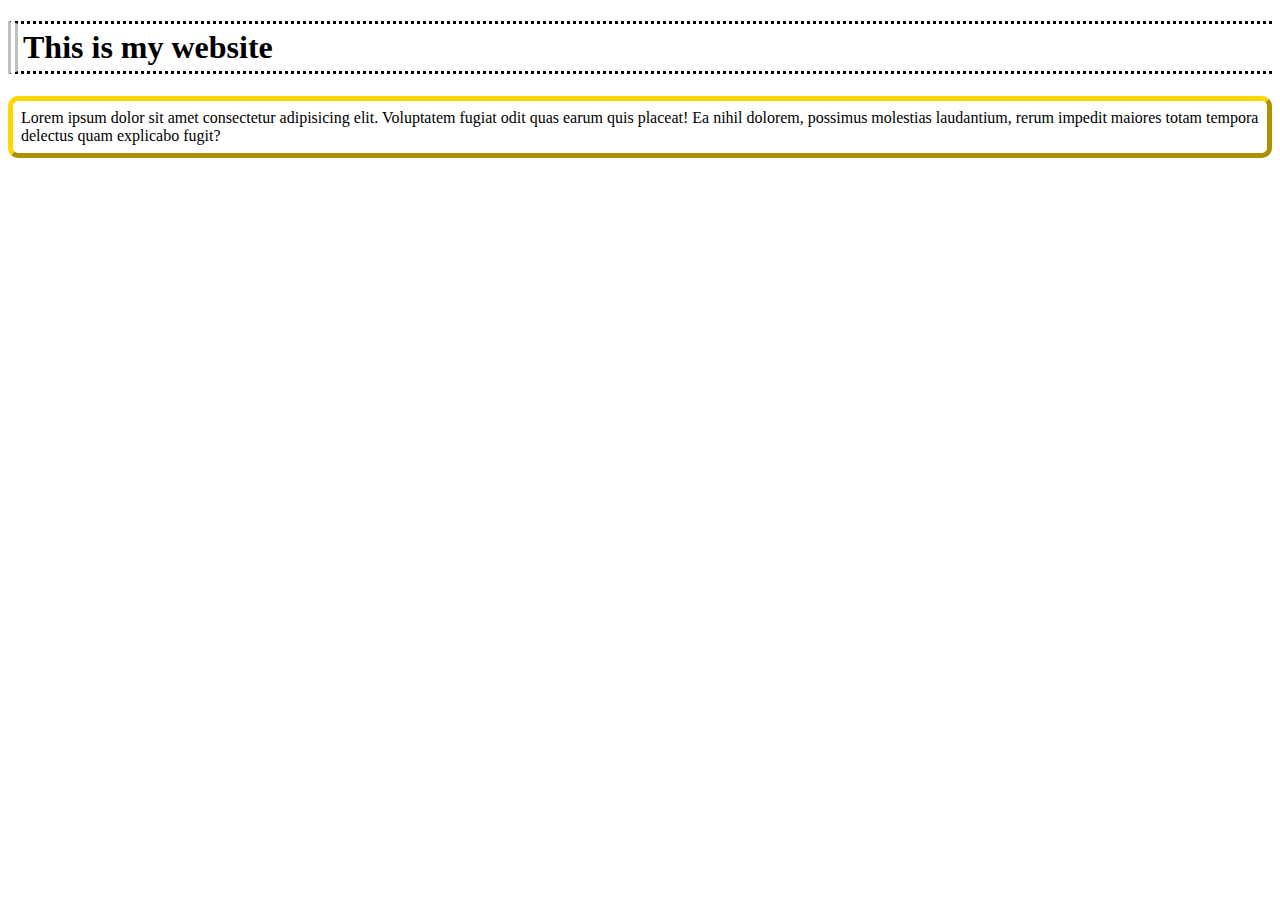
<file: border/index.html>
<!DOCTYPE html>
<html lang="en">
<head>
    <meta charset="UTF-8">
    <meta name="viewport" content="width=device-width, initial-scale=1.0">
    <title>Fonts</title>
    <link rel="stylesheet" href="style.css">
</head>
<body>
    <h1>This is my website</h1>
    <p>Lorem ipsum dolor sit amet consectetur adipisicing elit. Voluptatem fugiat odit quas earum quis placeat! Ea nihil dolorem, possimus molestias laudantium, rerum impedit maiores totam tempora delectus quam explicabo fugit?</p>
</body>
</html>
</file>
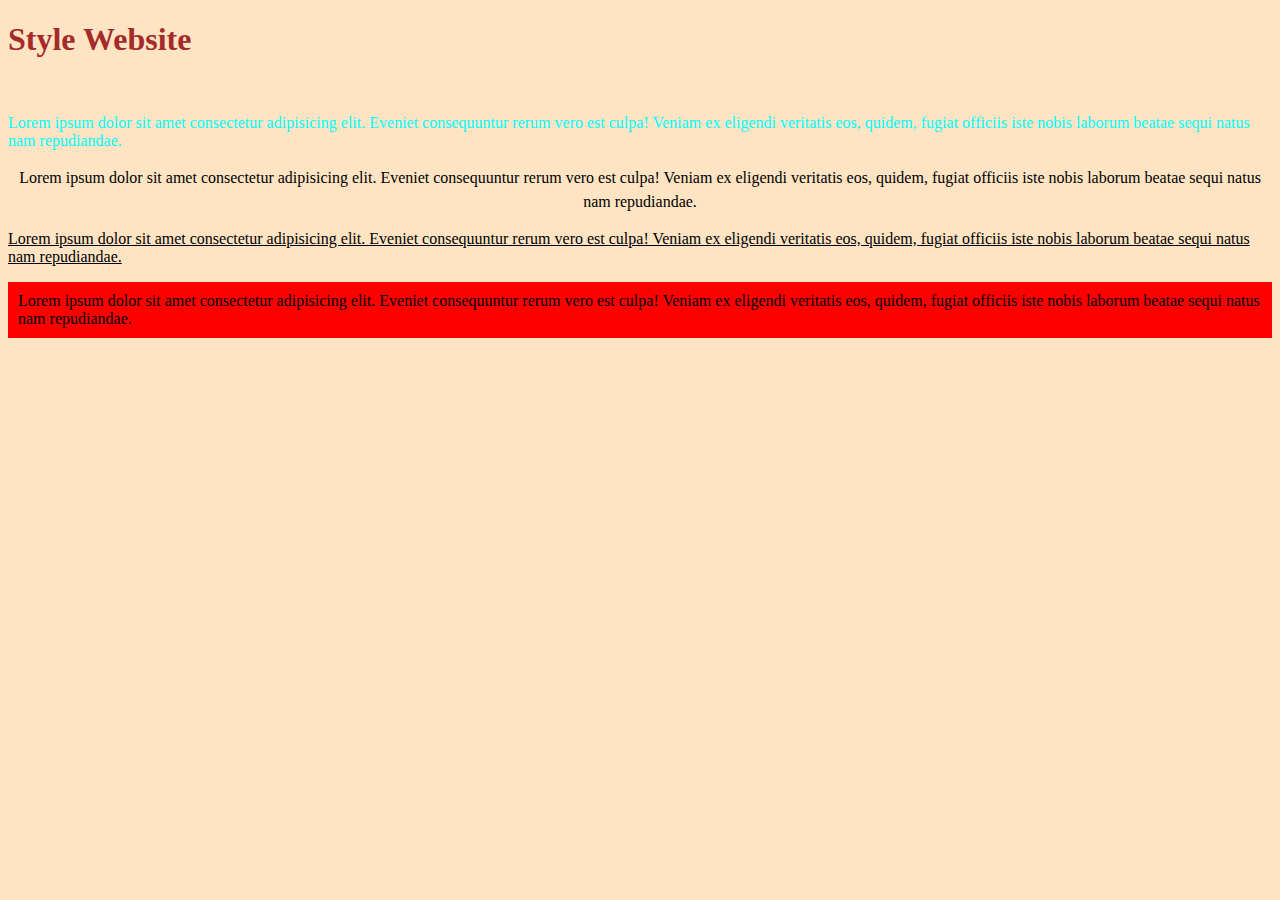
<file: inline.html>
<!DOCTYPE html>
<html lang="en">
<head>
    <meta charset="UTF-8">
    <meta name="viewport" content="width=device-width, initial-scale=1.0">
    <title>Inline CSS</title>
</head>
<body style="background-color:bisque;">
    <h1 style="color:brown;">Style Website</h1>
    <br>
    <p style="color:aqua;">Lorem ipsum dolor sit amet consectetur adipisicing elit. Eveniet consequuntur rerum vero est culpa! Veniam ex eligendi veritatis eos, quidem, fugiat officiis iste nobis laborum beatae sequi natus nam repudiandae.</p>
    <p style="text-align:center; line-height: 1.5;">Lorem ipsum dolor sit amet consectetur adipisicing elit. Eveniet consequuntur rerum vero est culpa! Veniam ex eligendi veritatis eos, quidem, fugiat officiis iste nobis laborum beatae sequi natus nam repudiandae.</p>
    <p style="text-decoration: underline;">Lorem ipsum dolor sit amet consectetur adipisicing elit. Eveniet consequuntur rerum vero est culpa! Veniam ex eligendi veritatis eos, quidem, fugiat officiis iste nobis laborum beatae sequi natus nam repudiandae.</p>
    <p style="padding: 10px; background-color: red">Lorem ipsum dolor sit amet consectetur adipisicing elit. Eveniet consequuntur rerum vero est culpa! Veniam ex eligendi veritatis eos, quidem, fugiat officiis iste nobis laborum beatae sequi natus nam repudiandae.</p>
</body>
</html>

<!-- 
    Three types of CSS:
    1. inline
    2. internal
    3. external

    This file shows inline css.

    The simplest way to get some style going is with inline comments. This
    is probably best if you only want to add a little bit of style. As
    stuff scales, it's better to abstract with either internal or external
    CSS. For big projects, external is the most abstract and the best
    practice. 

    Above is just a lot of random styling, just for the sake of implementing
    different looks. Take a look at the syntax though, as it applies for
    all three types of CSS though. Everytime we make add another attribute,
    we need to have a semicolon. This applies also if we want to add many
    attributes in the same line, as the semicolons will simply separate the
    different attributes.
-->
</file>
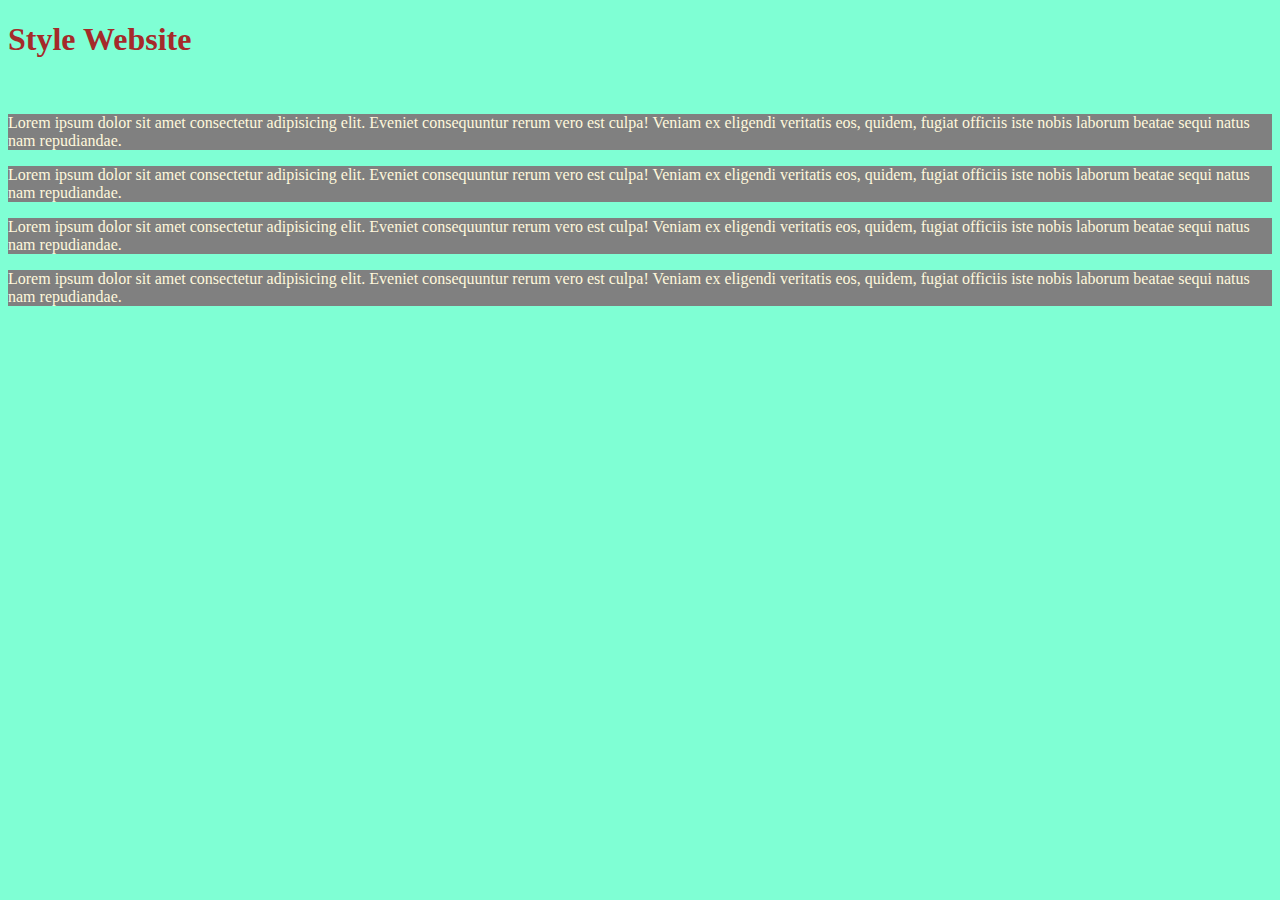
<file: internal.html>
<!DOCTYPE html>
<html lang="en">
<head>
    <meta charset="UTF-8">
    <meta name="viewport" content="width=device-width, initial-scale=1.0">
    <title>Document</title>
    <style>
        body{
            background-color: aquamarine;
        }
        h1{
            color: cornsilk;
        }
        p{
            background-color: gray;
            color: cornsilk;
        }
    </style>
</head>
<body>
    <h1 style="color:brown;">Style Website</h1>
    <br>
    <p>Lorem ipsum dolor sit amet consectetur adipisicing elit. Eveniet consequuntur rerum vero est culpa! Veniam ex eligendi veritatis eos, quidem, fugiat officiis iste nobis laborum beatae sequi natus nam repudiandae.</p>
    <p>Lorem ipsum dolor sit amet consectetur adipisicing elit. Eveniet consequuntur rerum vero est culpa! Veniam ex eligendi veritatis eos, quidem, fugiat officiis iste nobis laborum beatae sequi natus nam repudiandae.</p>
    <p>Lorem ipsum dolor sit amet consectetur adipisicing elit. Eveniet consequuntur rerum vero est culpa! Veniam ex eligendi veritatis eos, quidem, fugiat officiis iste nobis laborum beatae sequi natus nam repudiandae.</p>
    <p>Lorem ipsum dolor sit amet consectetur adipisicing elit. Eveniet consequuntur rerum vero est culpa! Veniam ex eligendi veritatis eos, quidem, fugiat officiis iste nobis laborum beatae sequi natus nam repudiandae.</p>
</body>
</html>

<!-- 
    This is internal CSS. Instead of each line having its own CSS, it's
    a little more abstracted. We put everything in the head inside some
    style tags. Then, we specify the attributes for the different tags,
    like paragraphs, p, or headers, h1, etc. Notice that we label things
    by their names insides their tags. 

    Notice the syntax too of putting the squiggly brackets {} right
    after. It's conventional of having a C/Java/Javascript type look
    to the styling, where we skip the lines and make the brackets have
    their own lines. Then, each CSS attribute gets its own page just
    for readability. 
-->
</file>
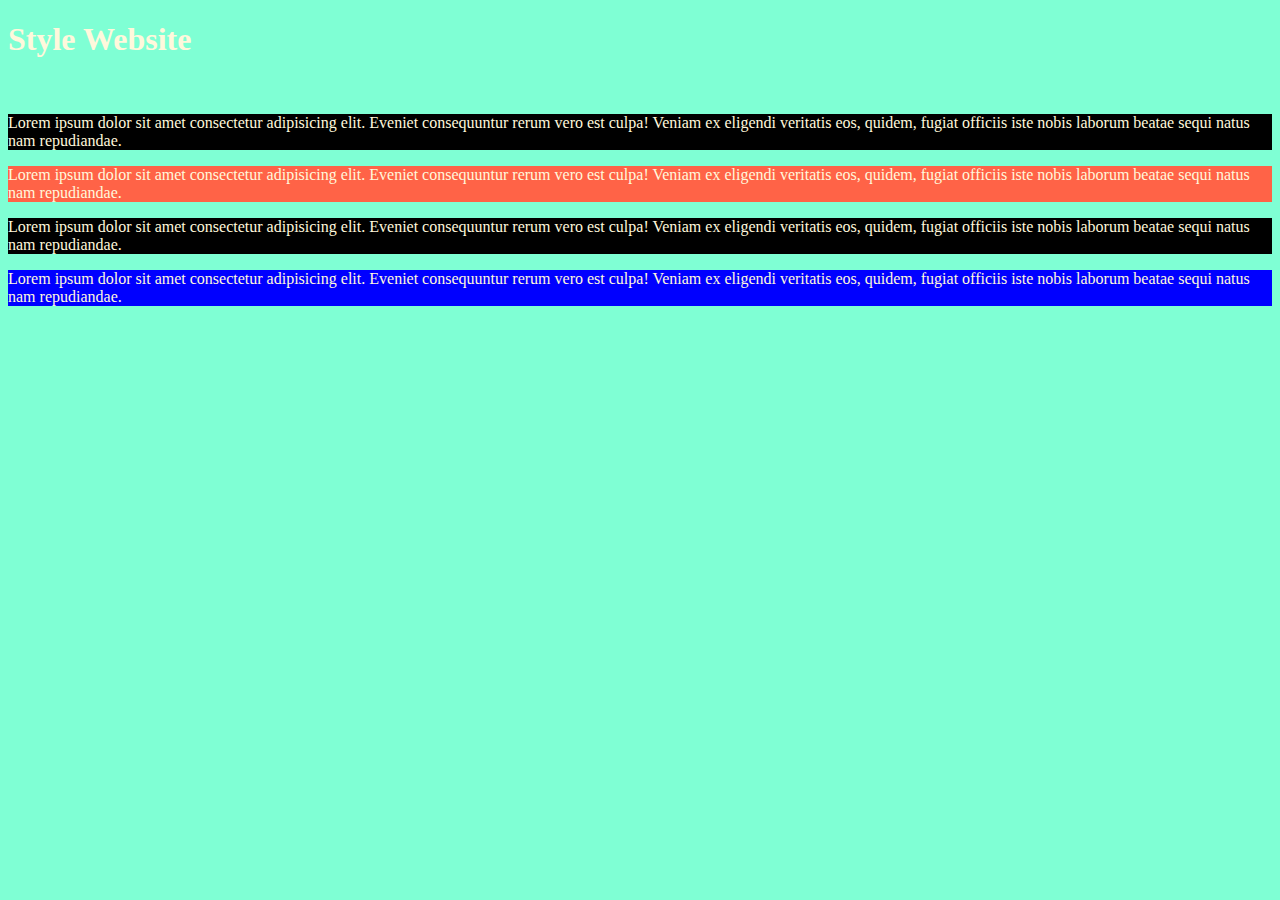
<file: intro/external.html>
<!DOCTYPE html>
<html lang="en">
<head>
    <meta charset="UTF-8">
    <meta name="viewport" content="width=device-width, initial-scale=1.0">
    <title>External CSS</title>
    <link rel="stylesheet" href="external.css">
</head>
<body>
    <h1>Style Website</h1>
    <br>
    <p class="odd">Lorem ipsum dolor sit amet consectetur adipisicing elit. Eveniet consequuntur rerum vero est culpa! Veniam ex eligendi veritatis eos, quidem, fugiat officiis iste nobis laborum beatae sequi natus nam repudiandae.</p>
    <p id="p1">Lorem ipsum dolor sit amet consectetur adipisicing elit. Eveniet consequuntur rerum vero est culpa! Veniam ex eligendi veritatis eos, quidem, fugiat officiis iste nobis laborum beatae sequi natus nam repudiandae.</p>
    <p class="odd">Lorem ipsum dolor sit amet consectetur adipisicing elit. Eveniet consequuntur rerum vero est culpa! Veniam ex eligendi veritatis eos, quidem, fugiat officiis iste nobis laborum beatae sequi natus nam repudiandae.</p>
    <p id="p2">Lorem ipsum dolor sit amet consectetur adipisicing elit. Eveniet consequuntur rerum vero est culpa! Veniam ex eligendi veritatis eos, quidem, fugiat officiis iste nobis laborum beatae sequi natus nam repudiandae.</p>
</body>
</html>

<!--
    This is the same styling as the internal CSS, except that we have
    relocated the code to a CSS file called external.css. We can just copy
    and paste everything between the style tags. We dedicate external.css
    to the style of this file, external.html. Normally, the naming conventions
    are index.html and style.css. 

    Note that in external.html, we have to establish that our external.css
    file, which we should generally keep in the same directory, is the
    stylesheet for our file. To do this, we add a link tag in the head of
    the document, add "rel=stylesheet" to establish that the relation of
    the following file with the current is that of a stylesheet. Then, we
    add external.css according to its file path relative to external.html
    as the href attribute. Now, we are done. 

    However, what if we want to create different styles for different paragraphs
    or same types of html, while still using internal or external CSS. This
    is where id and class attributes come in. Id is generally used for unique
    styling, while class is used to apply a style to many html tags. However,
    if you want you can use either interchangeably when it comes to styling. 

    Id is usually used for implementing Javascript functions for web functionality,
    but that's a topic for another day. 

    Also, this is outlined in the CSS file too, but I'll write it here: note the
    syntax when defining ids and classes. Notice that for ids, we use the hashtag
    before the id name to indicate that we are about to define an id. Then for
    classes, we use a period before to indicate we are about to define a class.
-->
</file>
<file: border/style.css>
h1{
    border-top-style: dotted;
    border-bottom-style: dotted;
    border-left-style: double;
    border-left-width: 10px;
    border-left-color: silver;
    padding: 5px;
}

p{
    border-style:outset;
    border-width: 5px;
    border-color: gold;
    border-radius: 10px;
    padding: 8px;
}
</file>
<file: intro/external.css>
body{
    background-color: aquamarine;
}
h1{
    color: cornsilk;
}
p{
    background-color: gray;
    color: cornsilk;
}
#p1{
    background: tomato;
    color: cornsilk;
}
#p2{
    background-color: blue;
    color: cornsilk
}
.odd{
    background-color: black;
    color: cornsilk;
}

/* Notice that for ids, we use the hashtag before the id name to indicate
that we are about to define an id. Then for classes, we use a period 
before to indicate we are about to define a class. */
</file>
